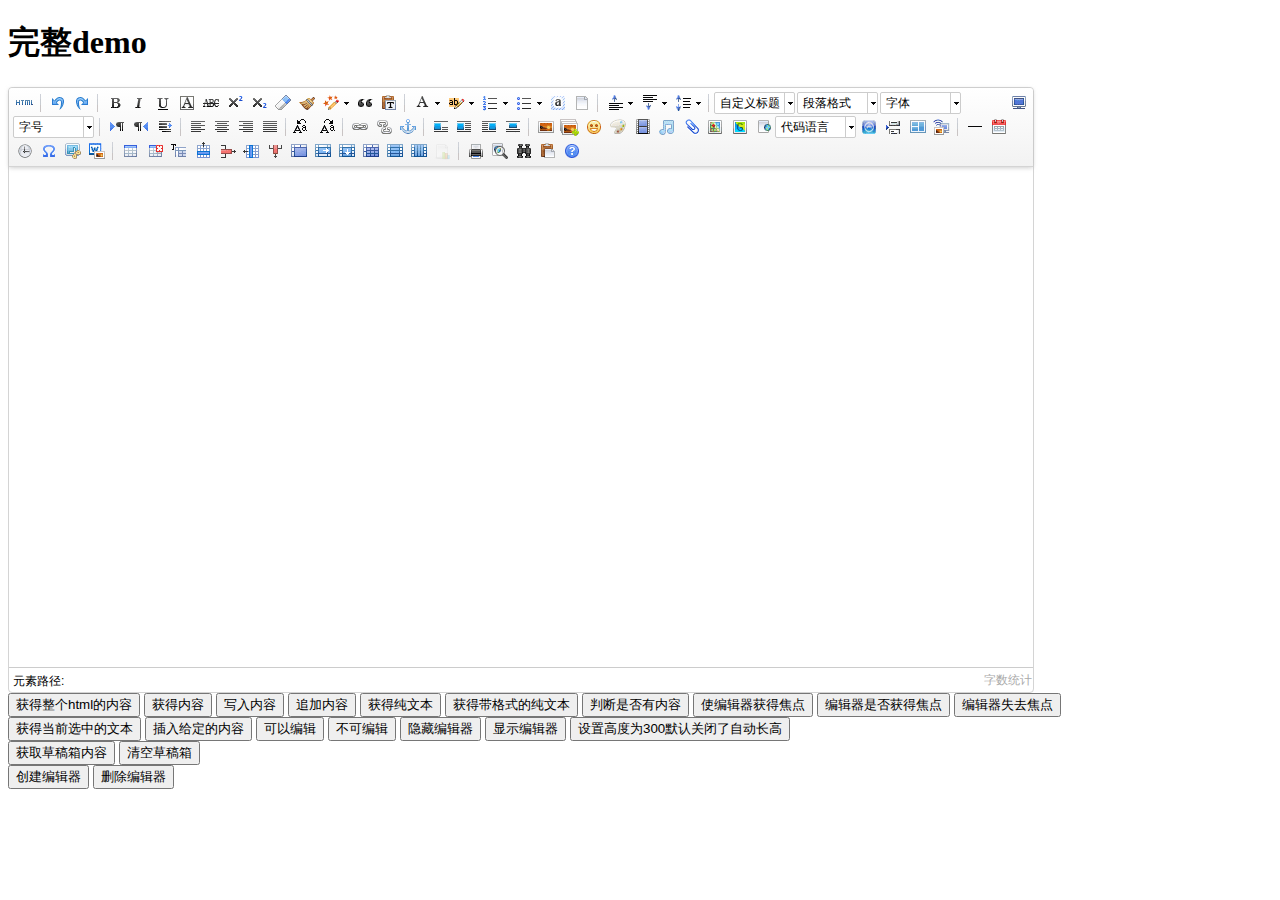
<file: public/ueditor/utf8-php/index.html>
<!DOCTYPE HTML PUBLIC "-//W3C//DTD HTML 4.01 Transitional//EN"
        "http://www.w3.org/TR/html4/loose.dtd">
<html>
<head>
    <title>完整demo</title>
    <meta http-equiv="Content-Type" content="text/html;charset=utf-8"/>
    <script type="text/javascript" charset="utf-8" src="ueditor.config.js"></script>
    <script type="text/javascript" charset="utf-8" src="ueditor.all.min.js"> </script>
    <!--建议手动加在语言，避免在ie下有时因为加载语言失败导致编辑器加载失败-->
    <!--这里加载的语言文件会覆盖你在配置项目里添加的语言类型，比如你在配置项目里配置的是英文，这里加载的中文，那最后就是中文-->
    <script type="text/javascript" charset="utf-8" src="lang/zh-cn/zh-cn.js"></script>

    <style type="text/css">
        div{
            width:100%;
        }
    </style>
</head>
<body>
<div>
    <h1>完整demo</h1>
    <script id="editor" type="text/plain" style="width:1024px;height:500px;"></script>
</div>
<div id="btns">
    <div>
        <button onclick="getAllHtml()">获得整个html的内容</button>
        <button onclick="getContent()">获得内容</button>
        <button onclick="setContent()">写入内容</button>
        <button onclick="setContent(true)">追加内容</button>
        <button onclick="getContentTxt()">获得纯文本</button>
        <button onclick="getPlainTxt()">获得带格式的纯文本</button>
        <button onclick="hasContent()">判断是否有内容</button>
        <button onclick="setFocus()">使编辑器获得焦点</button>
        <button onmousedown="isFocus(event)">编辑器是否获得焦点</button>
        <button onmousedown="setblur(event)" >编辑器失去焦点</button>

    </div>
    <div>
        <button onclick="getText()">获得当前选中的文本</button>
        <button onclick="insertHtml()">插入给定的内容</button>
        <button id="enable" onclick="setEnabled()">可以编辑</button>
        <button onclick="setDisabled()">不可编辑</button>
        <button onclick=" UE.getEditor('editor').setHide()">隐藏编辑器</button>
        <button onclick=" UE.getEditor('editor').setShow()">显示编辑器</button>
        <button onclick=" UE.getEditor('editor').setHeight(300)">设置高度为300默认关闭了自动长高</button>
    </div>

    <div>
        <button onclick="getLocalData()" >获取草稿箱内容</button>
        <button onclick="clearLocalData()" >清空草稿箱</button>
    </div>

</div>
<div>
    <button onclick="createEditor()">
    创建编辑器</button>
    <button onclick="deleteEditor()">
    删除编辑器</button>
</div>

<script type="text/javascript">

    //实例化编辑器
    //建议使用工厂方法getEditor创建和引用编辑器实例，如果在某个闭包下引用该编辑器，直接调用UE.getEditor('editor')就能拿到相关的实例
    var ue = UE.getEditor('editor');


    function isFocus(e){
        alert(UE.getEditor('editor').isFocus());
        UE.dom.domUtils.preventDefault(e)
    }
    function setblur(e){
        UE.getEditor('editor').blur();
        UE.dom.domUtils.preventDefault(e)
    }
    function insertHtml() {
        var value = prompt('插入html代码', '');
        UE.getEditor('editor').execCommand('insertHtml', value)
    }
    function createEditor() {
        enableBtn();
        UE.getEditor('editor');
    }
    function getAllHtml() {
        alert(UE.getEditor('editor').getAllHtml())
    }
    function getContent() {
        var arr = [];
        arr.push("使用editor.getContent()方法可以获得编辑器的内容");
        arr.push("内容为：");
        arr.push(UE.getEditor('editor').getContent());
        alert(arr.join("\n"));
    }
    function getPlainTxt() {
        var arr = [];
        arr.push("使用editor.getPlainTxt()方法可以获得编辑器的带格式的纯文本内容");
        arr.push("内容为：");
        arr.push(UE.getEditor('editor').getPlainTxt());
        alert(arr.join('\n'))
    }
    function setContent(isAppendTo) {
        var arr = [];
        arr.push("使用editor.setContent('欢迎使用ueditor')方法可以设置编辑器的内容");
        UE.getEditor('editor').setContent('欢迎使用ueditor', isAppendTo);
        alert(arr.join("\n"));
    }
    function setDisabled() {
        UE.getEditor('editor').setDisabled('fullscreen');
        disableBtn("enable");
    }

    function setEnabled() {
        UE.getEditor('editor').setEnabled();
        enableBtn();
    }

    function getText() {
        //当你点击按钮时编辑区域已经失去了焦点，如果直接用getText将不会得到内容，所以要在选回来，然后取得内容
        var range = UE.getEditor('editor').selection.getRange();
        range.select();
        var txt = UE.getEditor('editor').selection.getText();
        alert(txt)
    }

    function getContentTxt() {
        var arr = [];
        arr.push("使用editor.getContentTxt()方法可以获得编辑器的纯文本内容");
        arr.push("编辑器的纯文本内容为：");
        arr.push(UE.getEditor('editor').getContentTxt());
        alert(arr.join("\n"));
    }
    function hasContent() {
        var arr = [];
        arr.push("使用editor.hasContents()方法判断编辑器里是否有内容");
        arr.push("判断结果为：");
        arr.push(UE.getEditor('editor').hasContents());
        alert(arr.join("\n"));
    }
    function setFocus() {
        UE.getEditor('editor').focus();
    }
    function deleteEditor() {
        disableBtn();
        UE.getEditor('editor').destroy();
    }
    function disableBtn(str) {
        var div = document.getElementById('btns');
        var btns = UE.dom.domUtils.getElementsByTagName(div, "button");
        for (var i = 0, btn; btn = btns[i++];) {
            if (btn.id == str) {
                UE.dom.domUtils.removeAttributes(btn, ["disabled"]);
            } else {
                btn.setAttribute("disabled", "true");
            }
        }
    }
    function enableBtn() {
        var div = document.getElementById('btns');
        var btns = UE.dom.domUtils.getElementsByTagName(div, "button");
        for (var i = 0, btn; btn = btns[i++];) {
            UE.dom.domUtils.removeAttributes(btn, ["disabled"]);
        }
    }

    function getLocalData () {
        alert(UE.getEditor('editor').execCommand( "getlocaldata" ));
    }

    function clearLocalData () {
        UE.getEditor('editor').execCommand( "clearlocaldata" );
        alert("已清空草稿箱")
    }
</script>
</body>
</html>
</file>
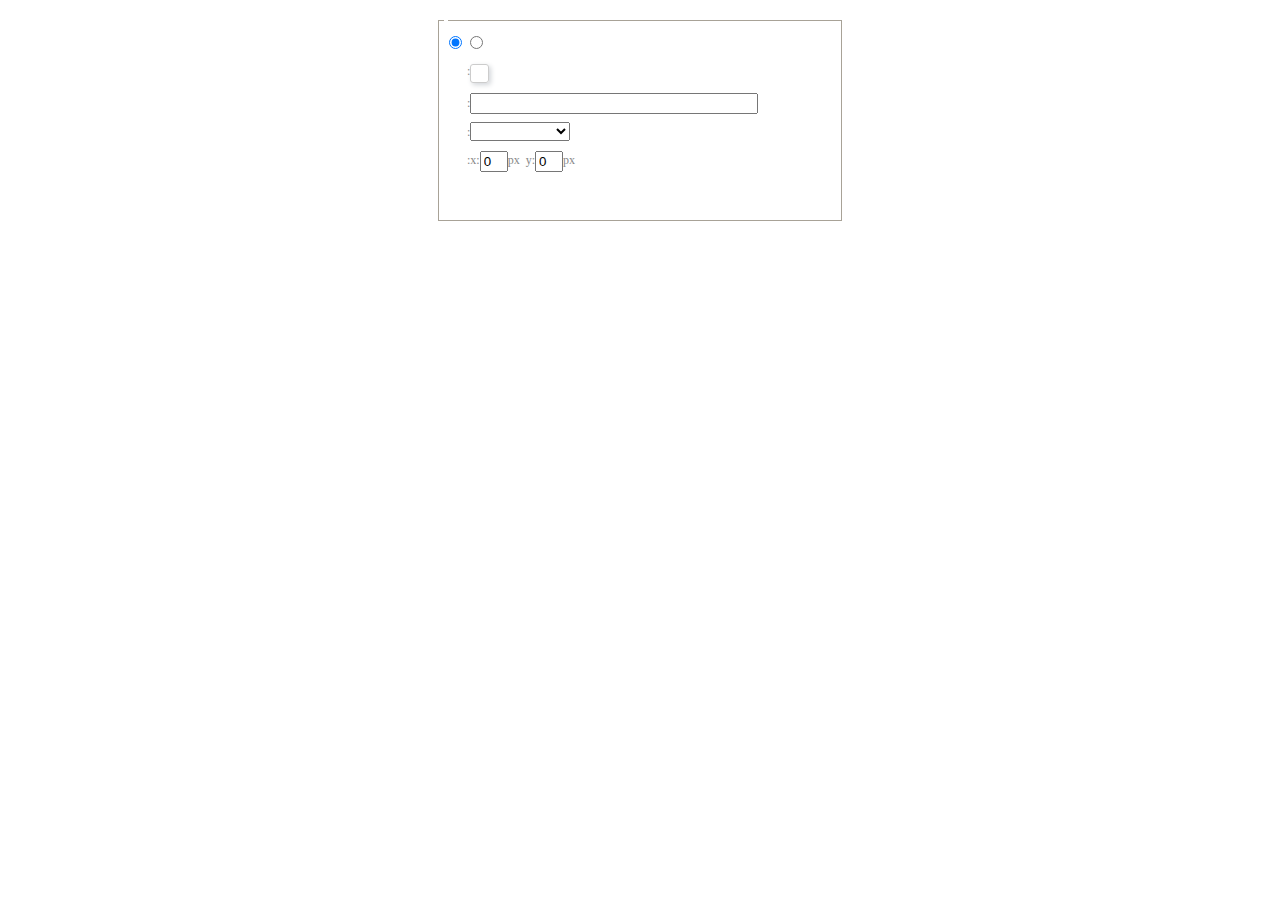
<file: public/ueditor/utf8-php/dialogs/background/background.html>
<!DOCTYPE HTML>
<html>
<head>
    <meta http-equiv="Content-Type" content="text/html;charset=utf-8"/>
    <script type="text/javascript" src="../internal.js"></script>
    <link rel="stylesheet" type="text/css" href="background.css">
</head>
<body>
    <div id="bg_container" class="wrapper">
        <div id="tabHeads" class="tabhead">
            <span class="focus" data-content-id="normal"><var id="lang_background_normal"></var></span>
            <span class="" data-content-id="imgManager"><var id="lang_background_local"></var></span>
        </div>
        <div id="tabBodys" class="tabbody">
            <div id="normal" class="panel focus">
                <fieldset class="bgarea">
                    <legend><var id="lang_background_set"></var></legend>
                    <div class="content">
                        <div>
                            <label><input id="nocolorRadio" class="iptradio" type="radio" name="t" value="none" checked="checked"><var id="lang_background_none"></var></label>
                            <label><input id="coloredRadio" class="iptradio" type="radio" name="t" value="color"><var id="lang_background_colored"></var></label>
                        </div>
                        <div class="wrapcolor pl">
                            <div class="color">
                                <var id="lang_background_color"></var>:
                            </div>
                            <div id="colorPicker"></div>
                            <div class="clear"></div>
                        </div>
                        <div class="wrapcolor pl">
                            <label><var id="lang_background_netimg"></var>:</label><input class="txt" type="text" id="url">
                        </div>
                        <div id="alignment" class="alignment">
                            <var id="lang_background_align"></var>:<select id="repeatType">
                                <option value="center"></option>
                                <option value="repeat-x"></option>
                                <option value="repeat-y"></option>
                                <option value="repeat"></option>
                                <option value="self"></option>
                            </select>
                        </div>
                        <div id="custom" >
                            <var id="lang_background_position"></var>:x:<input type="text" size="1" id="x" maxlength="4" value="0">px&nbsp;&nbsp;y:<input type="text" size="1" id="y" maxlength="4" value="0">px
                        </div>
                    </div>
                </fieldset>

            </div>
            <div id="imgManager" class="panel">
                <div id="imageList" style=""></div>
            </div>
        </div>
    </div>
    <script type="text/javascript" src="background.js"></script>
</body>
</html>
</file>
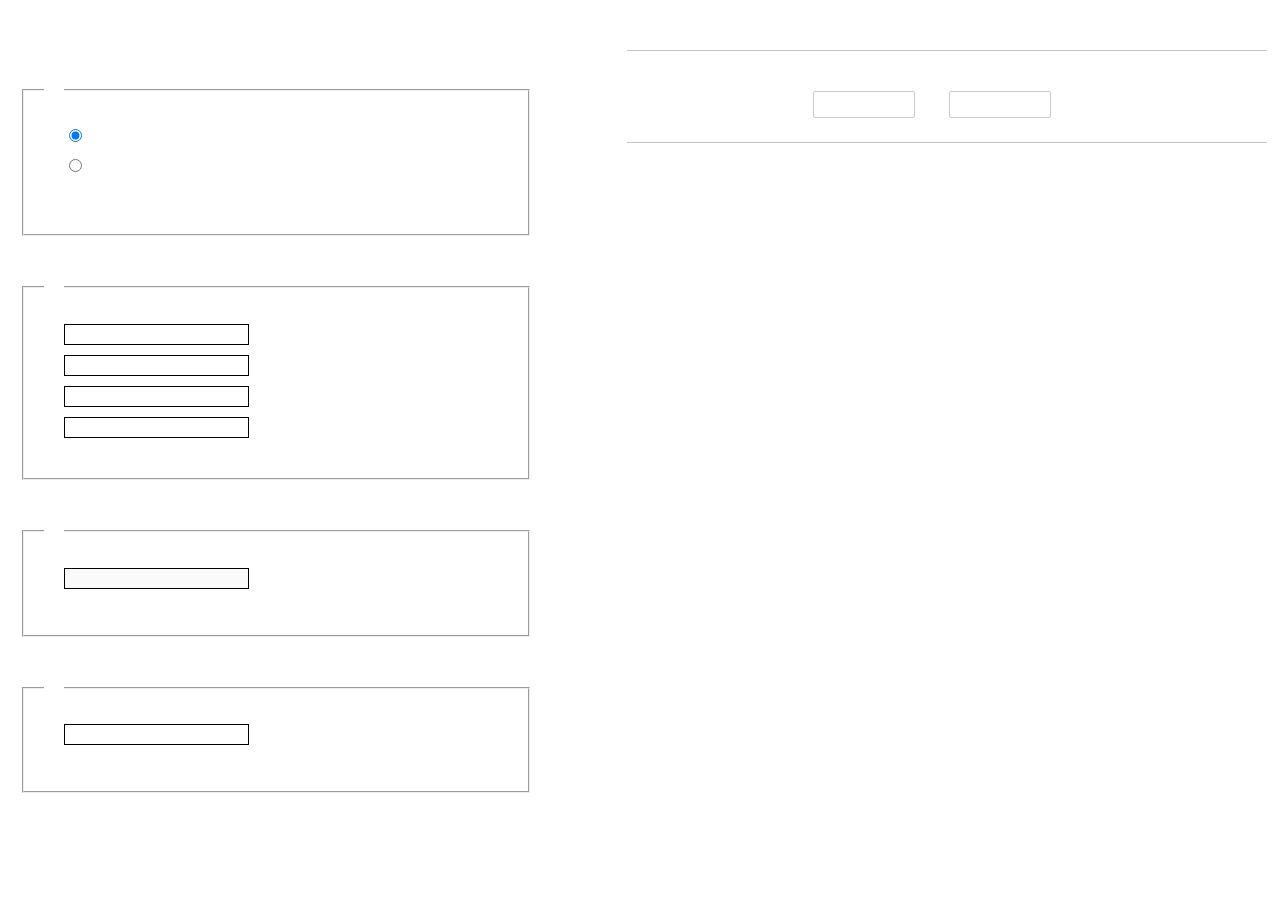
<file: public/ueditor/utf8-php/dialogs/charts/charts.html>
<!DOCTYPE html>
<html>
    <head>
        <title>chart</title>
        <meta chartset="utf-8">
        <link rel="stylesheet" type="text/css" href="charts.css">
        <script type="text/javascript" src="../internal.js"></script>
    </head>
    <body>
        <div class="main">
            <div class="table-view">
                <h3><var id="lang_data_source"></var></h3>
                <div id="tableContainer" class="table-container"></div>
                <h3><var id="lang_chart_format"></var></h3>
                <form name="data-form">
                    <div class="charts-format">
                        <fieldset>
                            <legend><var id="lang_data_align"></var></legend>
                            <div class="format-item-container">
                                <label>
                                    <input type="radio" class="format-ctrl not-pie-item" name="charts-format" value="1" checked="checked">
                                    <var id="lang_chart_align_same"></var>
                                </label>
                                <label>
                                    <input type="radio" class="format-ctrl not-pie-item" name="charts-format" value="-1">
                                    <var id="lang_chart_align_reverse"></var>
                                </label>
                                <br>
                            </div>
                        </fieldset>
                        <fieldset>
                            <legend><var id="lang_chart_title"></var></legend>
                            <div class="format-item-container">
                                <label>
                                    <var id="lang_chart_main_title"></var><input type="text" name="title" class="data-item">
                                </label>
                                <label>
                                    <var id="lang_chart_sub_title"></var><input type="text" name="sub-title" class="data-item not-pie-item">
                                </label>
                                <label>
                                    <var id="lang_chart_x_title"></var><input type="text" name="x-title" class="data-item not-pie-item">
                                </label>
                                <label>
                                    <var id="lang_chart_y_title"></var><input type="text" name="y-title" class="data-item not-pie-item">
                                </label>
                            </div>
                        </fieldset>
                        <fieldset>
                            <legend><var id="lang_chart_tip"></var></legend>
                            <div class="format-item-container">
                                <label>
                                    <var id="lang_cahrt_tip_prefix"></var>
                                    <input type="text" id="tipInput" name="tip" class="data-item" disabled="disabled">
                                </label>
                                <p><var id="lang_cahrt_tip_description"></var></p>
                            </div>
                        </fieldset>
                        <fieldset>
                            <legend><var id="lang_chart_data_unit"></var></legend>
                            <div class="format-item-container">
                                <label><var id="lang_chart_data_unit_title"></var><input type="text" name="unit" class="data-item"></label>
                                <p><var id="lang_chart_data_unit_description"></var></p>
                            </div>
                        </fieldset>
                    </div>
                </form>
            </div>
            <div class="charts-view">
                <div id="chartsContainer" class="charts-container"></div>
                <div id="chartsType" class="charts-type">
                    <h3><var id="lang_chart_type"></var></h3>
                    <div class="scroll-view">
                        <div class="scroll-container">
                            <div id="scrollBed" class="scroll-bed"></div>
                        </div>
                        <div id="buttonContainer" class="button-container">
                            <a href="#" data-title="prev"><var id="lang_prev_btn"></var></a>
                            <a href="#" data-title="next"><var id="lang_next_btn"></var></a>
                        </div>
                    </div>
                </div>
            </div>
        </div>
        <script src="../../third-party/jquery-1.10.2.min.js"></script>
        <script src="../../third-party/highcharts/highcharts.js"></script>
        <script src="chart.config.js"></script>
        <script src="charts.js"></script>
    </body>
</html>
</file>
<file: public/ueditor/utf8-php/dialogs/background/background.css>
.wrapper{ width: 424px;margin: 10px auto; zoom:1;position: relative}
.tabbody{height:225px;}
.tabbody .panel { position: absolute;width:100%; height:100%;background: #fff; display: none;}
.tabbody .focus { display: block;}

body{font-size: 12px;color: #888;overflow: hidden;}
input,label{vertical-align:middle}
.clear{clear: both;}
.pl{padding-left: 18px;padding-left: 23px\9;}

#imageList {width: 420px;height: 215px;margin-top: 10px;overflow: hidden;overflow-y: auto;}
#imageList div {float: left;width: 100px;height: 95px;margin: 5px 10px;}
#imageList img {cursor: pointer;border: 2px solid white;}

.bgarea{margin: 10px;padding: 5px;height: 84%;border: 1px solid #A8A297;}
.content div{margin: 10px 0 10px 5px;}
.content .iptradio{margin: 0px 5px 5px 0px;}
.txt{width:280px;}

.wrapcolor{height: 19px;}
div.color{float: left;margin: 0;}
#colorPicker{width: 17px;height: 17px;border: 1px solid #CCC;display: inline-block;border-radius: 3px;box-shadow: 2px 2px 5px #D3D6DA;margin: 0;float: left;}
div.alignment,#custom{margin-left: 23px;margin-left: 28px\9;}
#custom input{height: 15px;min-height: 15px;width:20px;}
#repeatType{width:100px;}


/* 图片管理样式 */
#imgManager {
    width: 100%;
    height: 225px;
}
#imgManager #imageList{
    width: 100%;
    overflow-x: hidden;
    overflow-y: auto;
}
#imgManager ul {
    display: block;
    list-style: none;
    margin: 0;
    padding: 0;
}
#imgManager li {
    float: left;
    display: block;
    list-style: none;
    padding: 0;
    width: 113px;
    height: 113px;
    margin: 9px 0 0 19px;
    background-color: #eee;
    overflow: hidden;
    cursor: pointer;
    position: relative;
}
#imgManager li.clearFloat {
    float: none;
    clear: both;
    display: block;
    width:0;
    height:0;
    margin: 0;
    padding: 0;
}
#imgManager li img {
    cursor: pointer;
}
#imgManager li .icon {
    cursor: pointer;
    width: 113px;
    height: 113px;
    position: absolute;
    top: 0;
    left: 0;
    z-index: 2;
    border: 0;
    background-repeat: no-repeat;
}
#imgManager li .icon:hover {
    width: 107px;
    height: 107px;
    border: 3px solid #1094fa;
}
#imgManager li.selected .icon {
    background-image: url(images/success.png);
    background-position: 75px 75px;
}
#imgManager li.selected .icon:hover {
    width: 107px;
    height: 107px;
    border: 3px solid #1094fa;
    background-position: 72px 72px;
}
</file>
<file: public/ueditor/utf8-php/dialogs/charts/charts.css>
html, body {
    width: 100%;
    height: 100%;
    margin: 0;
    padding: 0;
    overflow-x: hidden;
}

.main {
    width: 100%;
    overflow: hidden;
}

.table-view {
    height: 100%;
    float: left;
    margin: 20px;
    width: 40%;
}

.table-view .table-container {
    width: 100%;
    margin-bottom: 50px;
    overflow: scroll;
}

.table-view th {
    padding: 5px 10px;
    background-color: #F7F7F7;
}

.table-view td {
    width: 50px;
    text-align: center;
    padding:0;
}

.table-container input {
    width: 40px;
    padding: 5px;
    border: none;
    outline: none;
}

.table-view caption {
    font-size: 18px;
    text-align: left;
}

.charts-view {
    /*margin-left: 49%!important;*/
    width: 50%;
    margin-left: 49%;
    height: 400px;
}

.charts-container {
    border-left: 1px solid #c3c3c3;
}

.charts-format fieldset {
    padding-left: 20px;
    margin-bottom: 50px;
}

.charts-format legend {
    padding-left: 10px;
    padding-right: 10px;
}

.format-item-container {
    padding: 20px;
}

.format-item-container label {
    display: block;
    margin: 10px 0;
}

.charts-format .data-item {
    border: 1px solid black;
    outline: none;
    padding: 2px 3px;
}

/* 图表类型 */

.charts-type {
    margin-top: 50px;
    height: 300px;
}

.scroll-view {
    border: 1px solid #c3c3c3;
    border-left: none;
    border-right: none;
    overflow: hidden;
}

.scroll-container {
    margin: 20px;
    width: 100%;
    overflow: hidden;
}

.scroll-bed {
    width: 10000px;
    _margin-top: 20px;
    -webkit-transition: margin-left .5s ease;
    -moz-transition: margin-left .5s ease;
    transition: margin-left .5s ease;
}

.view-box {
    display: inline-block;
    *display: inline;
    *zoom: 1;
    margin-right: 20px;
    border: 2px solid white;
    line-height: 0;
    overflow: hidden;
    cursor: pointer;
}

.view-box img {
    border: 1px solid #cecece;
}

.view-box.selected {
    border-color: #7274A7;
}

.button-container {
    margin-bottom: 20px;
    text-align: center;
}

.button-container a {
    display: inline-block;
    width: 100px;
    height: 25px;
    line-height: 25px;
    border: 1px solid #c2ccd1;
    margin-right: 30px;
    text-decoration: none;
    color: black;
    -webkit-border-radius: 2px;
    -moz-border-radius: 2px;
    border-radius: 2px;
}

.button-container a:HOVER {
    background: #fcfcfc;
}

.button-container a:ACTIVE {
    border-top-color: #c2ccd1;
    box-shadow:inset 0 5px 4px -4px rgba(49, 49, 64, 0.1);
}

.edui-charts-not-data {
    height: 100px;
    line-height: 100px;
    text-align: center;
}
</file>
